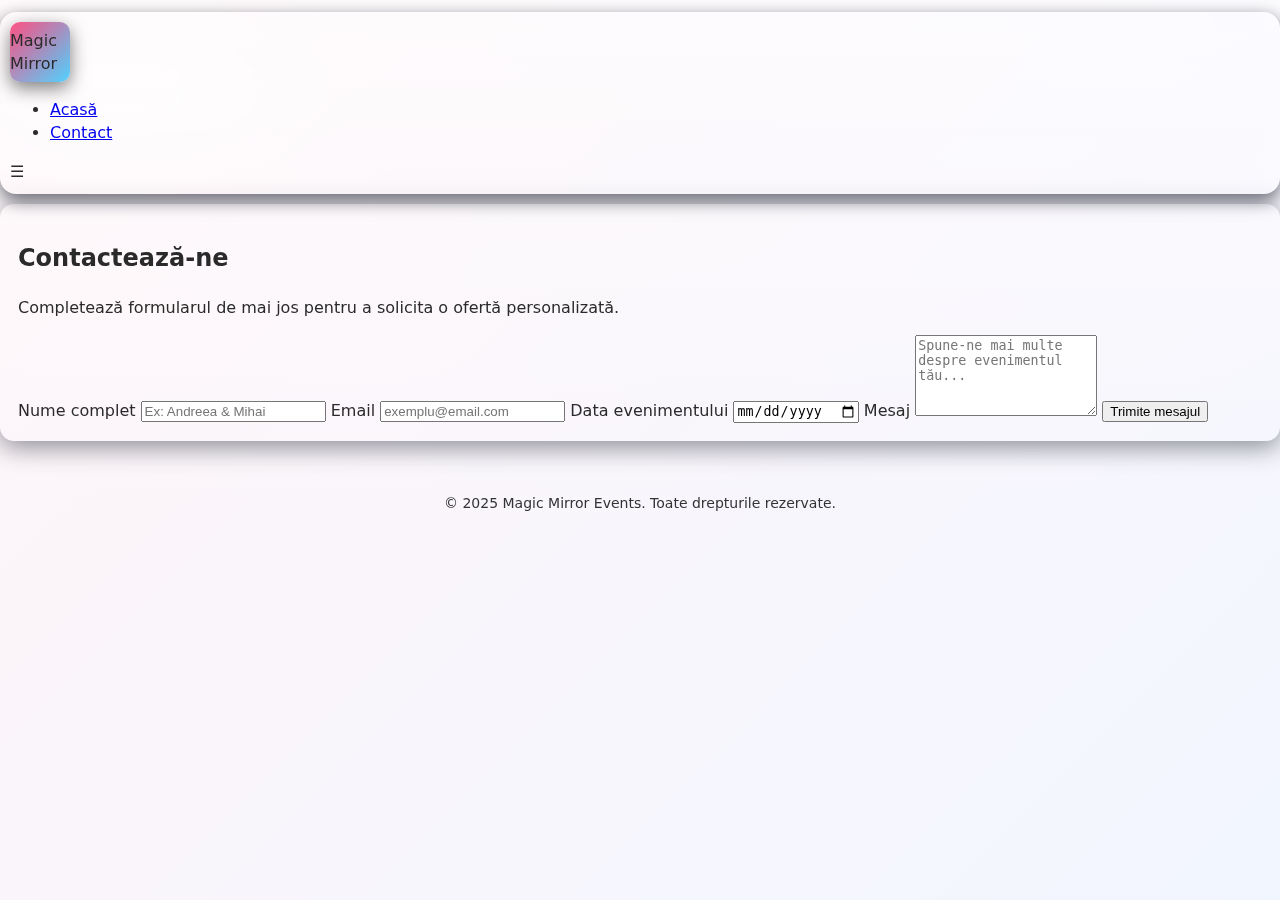
<file: contact.html>
<!DOCTYPE html>
<html lang="ro">
<head>
  <meta charset="UTF-8">
  <meta name="viewport" content="width=device-width, initial-scale=1.0">
  <title>Contact - Magic Mirror Events</title>
  <link rel="stylesheet" href="style.css">
  <script src="script.js" defer></script>
</head>
<body>
  <!-- ===================== NAVBAR ===================== -->
  <header>
    <nav class="navbar">
      <div class="logo">Magic Mirror</div>
      <ul class="nav-links" id="navLinks">
        <li><a href="index.html">Acasă</a></li>
        <li><a href="contact.html" class="active">Contact</a></li>
      </ul>
      <div class="menu-toggle" id="menuToggle">&#9776;</div>
    </nav>
  </header>

  <!-- ===================== CONTACT FORM ===================== -->
  <section class="contact-section">
    <div class="container">
      <h2>Contactează-ne</h2>
      <p>Completează formularul de mai jos pentru a solicita o ofertă personalizată.</p>

      <form class="contact-form">
        <!-- câmpuri de bază pentru ofertă -->
        <label for="name">Nume complet</label>
        <input type="text" id="name" placeholder="Ex: Andreea & Mihai" required>

        <label for="email">Email</label>
        <input type="email" id="email" placeholder="exemplu@email.com" required>

        <label for="date">Data evenimentului</label>
        <input type="date" id="date" required>

        <label for="message">Mesaj</label>
        <textarea id="message" rows="5" placeholder="Spune-ne mai multe despre evenimentul tău..." required></textarea>

        <button type="submit" class="btn-primary">Trimite mesajul</button>
      </form>
    </div>
  </section>

  <footer>
    <p>&copy; 2025 Magic Mirror Events. Toate drepturile rezervate.</p>
  </footer>
</body>
</html>
</file>
<file: style.css>
/* :root{
      --bg:#0f1724;
      --card:#0b1220;
      --accent:#ffb6c1;
      --muted:#9aa4b2;
      --glass: rgba(255,255,255,0.04);
      --radius:12px;
      --max-width:1100px;
      --gap:20px;
      --nav-height:72px;
      --easing:cubic-bezier(.2,.9,.2,1);
    } */

/* :root {
  --bg: #f5f5f7;        
  --card: #ffffff;      
  --accent: #ffb6c1;    
  --muted: #555b63;     
  --glass: rgba(0, 0, 0, 0.05); 
  --radius: 14px;
  --max-width: 1100px;
  --gap: 20px;
  --nav-height: 72px;
  --easing: cubic-bezier(.2,.9,.2,1);
} */

:root {
  --bg: linear-gradient(135deg, #fff5f8 0%, #f2f6ff 100%);
  --card: rgba(255,255,255,0.85);
  --accent: #ff4f81;
  --accent-secondary: #6a5cff;
  --highlight: #00d4ff;
  --muted: #333;
  --glass: rgba(255, 79, 129, 0.08);
  --radius: 14px;
  --easing: cubic-bezier(.25,.8,.25,1);

  --max-width: 1100px;
  --gap: 20px;
  --nav-height: 72px;
}







    
    *{box-sizing:border-box}
    html,body{height:100%}
    body{
      
      margin:0;
      font-family: Inter, ui-sans-serif, system-ui, -apple-system, "Segoe UI", Roboto, "Helvetica Neue", Arial;
background: radial-gradient(1200px 600px at 10% 10%, rgba(255,255,255,0.7), transparent 20%),
            linear-gradient(180deg, rgba(255,255,255,0.6), transparent 60%),
            var(--bg);

      /* color:#e6eef6; */
      color: #2a2a2a;
      -webkit-font-smoothing:antialiased;
      -moz-osx-font-smoothing:grayscale;
      line-height:1.45;
      padding-bottom:60px;
    }
    body{
      background-repeat: no-repeat;
      background-attachment: fixed;
    }
    /* Container */
    .wrap{
      max-width:var(--max-width);
      margin:0 auto;
      padding:18px;
    }

    /* NAV */
    header{
      position:sticky;
      top:12px;
      z-index:60;
      backdrop-filter: blur(6px) saturate(120%);
      background: linear-gradient(180deg, rgba(255,255,255,0.02), rgba(255,255,255,0));
      margin:0;
      padding:10px;
      border-radius:16px;
      box-shadow: 0 6px 18px rgba(2,6,23,0.6);
    }
    .nav{
      display:flex;
      align-items:center;
      gap:16px;
      height:var(--nav-height);
    }
    .brand{
      display:flex;
      align-items:center;
      gap:12px;
      text-decoration:none;
      color:inherit;
    }
    .logo{
      width:60px;height:60px;border-radius:10px;
      background:linear-gradient(135deg,var(--accent), #4bd0ff);
      box-shadow: 0 6px 18px rgba(0,0,0,0.5), inset 0 -6px 15px rgba(255,255,255,0.06);
      display:flex;align-items:center;justify-content:center;
      /* font-weight:700;color:#042024; */
    }
    nav .links{
      margin-left:auto;
      display:flex;
      gap:12px;
      align-items:center;
    }
    .links a{
      color:var(--muted);
      text-decoration:none;
      padding:8px 12px;
      border-radius:10px;
      transition: all 220ms var(--easing);
      font-weight:600;
      font-size:14px;
    }
    .links a:hover{color:white; transform:translateY(-3px); box-shadow:0 6px 18px rgba(12,18,30,0.5)}
    .cta{
      background:linear-gradient(90deg,var(--accent),#4bd0ff);
      color:#042024;
      padding:8px 14px;border-radius:10px;font-weight:700;
      box-shadow: 0 6px 20px rgba(0,0,0,0.4);
      
    }

    /* Hero */
    .hero{
      display:grid;
      grid-template-columns: 1fr 420px;
      gap:var(--gap);
      align-items:center;
      margin-top:22px;
    }
    .hero-left{
      padding:28px;
      background:linear-gradient(180deg, rgba(255,255,255,0.02), transparent);
      border-radius:var(--radius);
      box-shadow: 0 10px 30px rgba(2,6,23,0.6);
      transform:translateY(0);
      transition: transform 600ms var(--easing);
      overflow:hidden;
    }
    .hero h1{
      margin:0 0 12px 0;
      font-size:clamp(26px,5vw,36px);
      letter-spacing:-0.02em;
    }
    .hero p.lead{ color:var(--muted); margin:0 0 18px 0; font-size:16px; }
    .hero-actions{ display:flex; gap:12px; flex-wrap:wrap; }
.button {
  padding: 10px 14px;
  border-radius: 10px;
  background: transparent;
  border: 1px solid rgba(0,0,0,0.1); /* linie subtilă pe alb */
  color: #2a2a2a; /* text închis */
  font-weight: 600;
  transition: all 0.3s var(--easing);
  cursor: pointer;
}
    .button:hover{ transform:translateY(-4px); box-shadow: 0 12px 30px rgba(2,6,23,0.6) }

    /* Hero right - image placeholder blocks */
    .hero-right{
      display:grid;
      gap:12px;
      grid-template-columns: 1fr 1fr;
    }
    .block{
      min-height: 350px;
      border-radius:12px;
      background:linear-gradient(180deg, rgba(255,255,255,0.03), rgba(255,255,255,0.01));
      border:1px dashed rgba(255,255,255,0.03);
      display:flex;align-items:center;justify-content:center;
      color:var(--muted);
      font-weight:700;
      transition: transform 400ms var(--easing), box-shadow 400ms var(--easing), opacity 400ms var(--easing);
      will-change:transform, opacity;
    }
    .block.big{ grid-column: 1 / -1; min-height:220px; }

    /* Sections */
    section{
      margin-top:22px;
      padding:18px;
      border-radius:14px;
      background: linear-gradient(180deg, rgba(255,255,255,0.01), transparent);
      box-shadow: 0 6px 26px rgba(2,6,23,0.45);
    }
    .grid{
      display:grid;
      grid-template-columns: repeat(3, 1fr);
      gap:16px;
    }
    .card{
      padding:16px;
      border-radius:12px;
      background:linear-gradient(180deg, rgba(255,255,255,0.02), rgba(255,255,255,0.01));
      min-height:120px;
      display:flex;flex-direction:column;gap:8px;
      transition: transform 450ms var(--easing), box-shadow 450ms var(--easing);
      cursor:default;
    }
    .card:hover{ transform:translateY(-8px); box-shadow:0 18px 40px rgba(2,6,23,0.6) }
    .card .title{ font-weight:700; }
    .card .muted{ color:var(--muted); font-size:13px; }

    /* Footer */
    footer{
      margin-top:26px;
      text-align:center;
      color:var(--muted);
      font-size:14px;
      padding:12px;
    }

    /* Small screens */
    @media (max-width:980px){
      .hero{ grid-template-columns: 1fr; }
      .hero-right{ grid-template-columns: 1fr 1fr; }
      .grid{ grid-template-columns: repeat(2, 1fr); }
      .nav{ gap:8px }
      .links{ display:none } /* simplified mobile nav */
    }
    @media (max-width:560px){
      .grid{ grid-template-columns: 1fr; }
      .hero-right{ grid-template-columns: 1fr; }
      .hero-left{ padding:18px }
      header{ padding:8px }
      .logo{ width:50px;height:50px }
    }

    /* scroll reveal initial state */
    .reveal{ opacity:0; transform: translateY(14px) scale(.995); transition: all 700ms var(--easing); }
    .reveal.visible{ opacity:1; transform:none; }

    /* small flourish */
    .sparkle{
      position:relative;
      display:inline-block;
    }
    .sparkle::after{
      content:'';
      position:absolute; right:-6px; top:-6px;
      width:10px;height:10px;border-radius:50%;
      background:var(--accent);
      box-shadow:0 6px 18px rgba(126,227,199,0.18);
      opacity:0; transform:scale(.3);
      transition:all 350ms var(--easing);
    }
    .sparkle:hover::after{ opacity:1; transform:scale(1); }


/* style pentru oferte */
.pricing-container{
  display:grid;
  grid-template-columns: repeat(auto-fit, minmax(260px, 1fr));
  gap:24px;
  margin-top:24px;
  justify-items:center;
}
.pricing-card{
  background:linear-gradient(180deg, rgba(255,255,255,0.02), transparent);
  border:1px solid rgba(255,255,255,0.06);
  border-radius:18px;
  box-shadow:0 10px 30px rgba(2,6,23,0.5);
  padding:26px 18px 0 18px;
  text-align:center;
  color:#e6eef6;
  position:relative;
  max-width:340px;
  transition:transform .4s cubic-bezier(.2,.9,.2,1), box-shadow .4s cubic-bezier(.2,.9,.2,1);
}
.pricing-card:hover{
  transform:translateY(-10px);
  box-shadow:0 18px 40px rgba(2,6,23,0.6);
}
/* header style */
.pricing-header {
  font-size: 3rem; /* puțin mai mare */
  font-weight: 900;
  text-transform: uppercase;
  text-align: center;
  letter-spacing: 2px;
  background: linear-gradient(135deg, #ff7b00, #ffb703, #ffd166);
  -webkit-background-clip: text;
  -webkit-text-fill-color: transparent;
  text-shadow: 0 3px 10px rgba(255, 183, 3, 0.35);
  padding: 16px 0;
  position: relative;
  margin-bottom: 12px;
}

/* Linie subtilă sub titlu */
.pricing-header::after {
  content: "";
  position: absolute;
  left: 50%;
  bottom: 0;
  transform: translateX(-50%);
  width: 60px;
  height: 4px;
  border-radius: 2px;
  background: linear-gradient(90deg, #ff7b00, #ffd166);
  box-shadow: 0 0 12px rgba(255, 183, 3, 0.5);
}

/* header style */
.pricing-list{
  list-style:none;
  margin:0;
  padding:0;
  font-size:.9rem;
  color:var(--muted);
  text-align:center;
}
.pricing-list li{margin:4px 0;}
.pricing-footer{
  margin-top:18px;
  /* background:rgba(126,227,199,0.1); */
  background: #FFF0DD;
  /* color:var(--accent); */
  color: #E2A16F;
  padding:12px;
  border-radius: 16px 16px 0 0;
  font-weight:700;
  font-size:1.6rem;
  letter-spacing:.05em;
}

/* popular ribbon */
.pricing-card.popular{
  transform:translateY(-10px);
  /* border:3px solid var(--accent); */
  border:3px solid #E2A16F;
  box-shadow:0 20px 50px rgba(126,227,199,0.2);
}
.ribbon{
  position:absolute;
  top:-10px;
  left:50%;
  transform:translateX(-50%) rotate(-2deg);
  /* background:var(--accent); */
  background: #E2A16F;
  color:#FFF0DD;
  padding:4px 16px;
  font-size:.8rem;
  font-weight:700;
  border-radius:4px;
  box-shadow:0 6px 18px rgba(126,227,199,0.25);
}

/* responsiveness */
@media(max-width:640px){
  .pricing-card{max-width:100%;}
  .ribbon{top:-12px;font-size:.75rem;}
  .pricing-card.popular{margin-top: 25px;}
}


/* style pentru oferte */


/* carusel galerie telefon */

/* Carusel vizibil doar pe ecrane mici */
.mobile-carousel{
  display:none;
  position:relative;
  overflow:hidden;
  width:100%;
  margin-top:18px;
  border-radius:14px;
  box-shadow:0 10px 30px rgba(2,6,23,0.5);
  background:linear-gradient(180deg, rgba(255,255,255,0.02), transparent);
}

/* Ascundem galeria grid pe mobil */
@media(max-width:768px){
  #gallery-grid{ display:none; }
  .mobile-carousel{ display:block; }
}

.carousel-track{
  display:flex;
  transition: transform .5s cubic-bezier(.2,.9,.2,1);
}

.carousel-item{
  min-width:100%;
  flex-shrink:0;
  display:flex;
  align-items:center;
  justify-content:center;
  font-weight:700;
  font-size:1rem;
  color:var(--muted);
  background:linear-gradient(180deg, rgba(255,255,255,0.03), rgba(255,255,255,0.01));
  border-radius:14px;
  user-select:none;
  height:240px;
}

/* Dacă pui imagini */
.carousel-item img{
  width:100%;
  height:240px;
  object-fit:cover;
  border-radius:14px;
}

/* Butoane navigație */
.carousel-nav{
  position:absolute;
  top:50%;
  width:100%;
  display:flex;
  justify-content:space-between;
  transform:translateY(-50%);
  pointer-events:none;
}

.carousel-nav button{
  pointer-events:all;
  background:rgba(0,0,0,0.3);
  border:none;
  color:white;
  font-size:1.6rem;
  border-radius:50%;
  width:38px;
  height:38px;
  display:flex;
  align-items:center;
  justify-content:center;
  cursor:pointer;
  transition:background .3s;
}
.carousel-nav button:hover{
  background:rgba(0,0,0,0.5);
}

/* carusel galerie telefon */


/* poze colaj fundal */
/* ABOUT Section */
.about-section{
  padding:80px 8%;
  text-align:center;
  position:relative;
}

.section-title{
  font-size:2.4rem;
  margin-bottom:50px;
  color:var(--accent);
  text-transform:uppercase;
  letter-spacing:2px;
}

.about-grid{
  display:grid;
  grid-template-columns:repeat(3,1fr);
  gap:30px;
}

.about-card{
  background:rgba(255,255,255,0.02);
  border-radius:20px;
  overflow:hidden;
  box-shadow:0 10px 30px rgba(0,0,0,0.4);
  transition:transform .4s ease, box-shadow .4s ease;
}

.about-card:hover{
  transform:translateY(-10px) scale(1.02);
  box-shadow:0 20px 40px rgba(0,0,0,0.5);
}

.about-img img{
  width:100%;
  height:320px;
  object-fit:cover;
  transition:transform .6s ease;
}

.about-card:hover .about-img img{
  transform:scale(1.08);
}

.about-content{
  padding:25px;
}

.about-content h3{
  color:#2a2a2a;
  font-size:1.4rem;
  margin-bottom:10px;
  letter-spacing:1px;
}

.about-content p{
  color:#2a2a2a;
  font-size:0.95rem;
  line-height:1.6;
}

/* Responsive */
@media(max-width:1024px){
  .about-grid{ grid-template-columns:repeat(2,1fr); }
}

@media(max-width:768px){
  .about-grid{ grid-template-columns:1fr; }
  .about-content h3{ font-size:1.2rem; }
  .about-img img{ height:260px; }
}

/* Animatie fade-in la scroll */
.reveal {
  opacity: 0;
  transform: translateY(40px);
  transition: opacity 0.8s ease-out, transform 0.8s ease-out;
}

.reveal.active {
  opacity: 1;
  transform: translateY(0);
}


/* poze colaj fundal */

.card, .block {
  box-shadow: 0 4px 20px rgba(0,0,0,0.05);
}


/* butone contact */

.contact-buttons {
  display: flex;
  justify-content: center;
  align-items: center;
  flex-wrap: wrap;
  gap: 14px;
  margin-top: 24px;

}

.contact-btn {
  width: 48px;
  height: 48px;
  border-radius: 50%;
  background: var(--card);
  /* border: 1px solid rgba(0,0,0,0.08); */
  border: 1px solid white;
  display: flex;
  align-items: center;
  justify-content: center;
  color: var(--accent);
  font-size: 20px;
  transition: all 0.35s var(--easing);
  box-shadow: 0 3px 10px rgba(0,0,0,0.04);
}

.contact-btn:hover {
  background: var(--accent);
  color: white;
  transform: translateY(-4px);
  box-shadow: 0 6px 18px rgba(0,0,0,0.12);
}



/* Responsive */
@media (max-width: 600px) {
  .contact-buttons {
    justify-content: center;
    gap: 10px;
  }

  .contact-btn {
    width: 42px;
    height: 42px;
    font-size: 18px;
  }
}

/* butone contatct */

/* fundal_text_disponibil */

.fundal_disponibil{
  color: #20fe3a;
  border: solid 2px #20fe3a ;
  border-radius: 10px;
  display: inline-block;
  width: auto ;
  font-size: 17px;
  font-weight: 600;
  padding: 4px;
  
}

/* fundal_text_disponibil */

.border_gold{
  border-left: solid 10px #e1b344;
}

.border_white{
  border-left: solid 10px #d9c8be;
}

.border_pink{
  border-left: solid 10px lightpink;
}

.plus_border{
  border-left: solid 10px #E2A16F;
}

#contact .muted{
  font-size: 20px;
}

/* pila imagine*/

/* Default: desktop — efectul este dezactivat */
.corner-fold,
.info-overlay,
.image-wrapper {
  display: none;
}

/* ACTIVARE DOAR PE TELEFON */
@media (max-width: 600px) {
  
  .corner-fold,
  .info-overlay,
  .image-wrapper {
    display: block;
  }
  .hero-right .block{
    display: none;
  }


  .image-wrapper {
    position: relative;
width:100%;height:100%;
    margin: auto;
    border-radius: 14px;
    overflow: hidden;
    cursor: pointer;
  }

.corner-fold {
  display: block;
  position: absolute;
  bottom: 0;       /* mutat jos */
  right: 0;        /* rămâne în dreapta */
  width: 100px;
  height: 100px;
  background: linear-gradient(
    135deg,        /* schimbat din 135deg -> pentru colțul jos-dreapta */
    transparent 50%,
    #ff7b00 50%
  );
  z-index: 2;
  pointer-events: none;
  overflow: hidden;
}


  .info-overlay {
    display: flex;
    flex-direction: column;
    justify-content: center;
    text-align: center;

    position: absolute;
    inset: 0;
    background: rgba(0,0,0,0.78);
    color: white;
    gap: 8px;
    padding: 20px;
    border-radius: 14px;

    opacity: 0;
    pointer-events: none;
    transition: opacity 0.35s ease;
  }

  .info-overlay h3 {
    color: #ffb76b;
    font-size: 1.5rem;
    margin-bottom: 10px;
  }
}
.corner-text {
  position: absolute;
  bottom: 6px;      /* puțin deasupra colțului */
  right: 6px;
  font-size: 15px;
  font-weight: 700;
  color: white;
  z-index: 4;
  pointer-events: none; /* să nu blocheze click-ul */
  text-shadow: 0 0 4px rgba(0,0,0,0.6);
}


/* pila imagine*/
</file>
